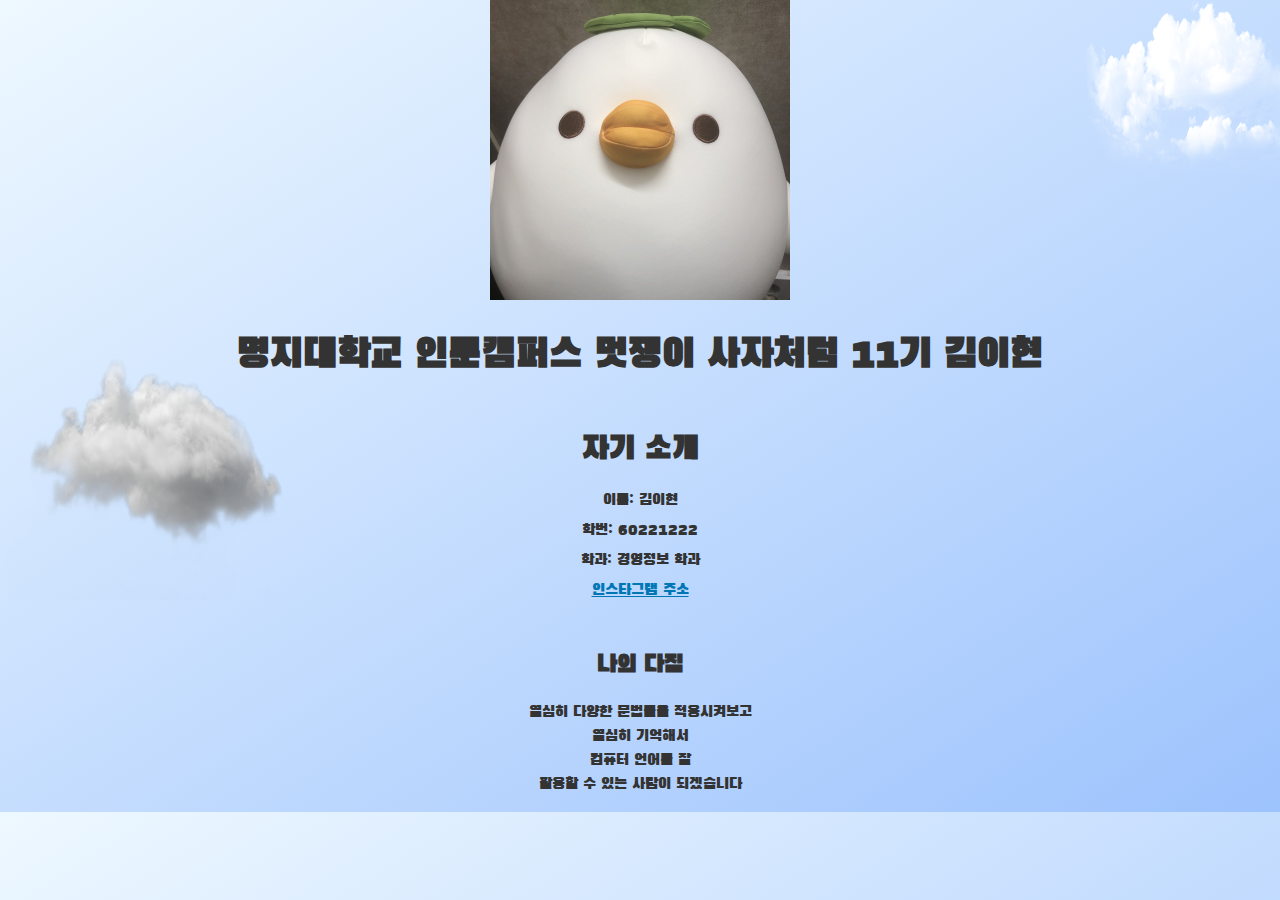
<file: index.html>
<!DOCTYPE html>
<html lang="ko">
<head>
    <meta charset="UTF-8">
    <meta http-equiv="X-UA-Compatible" content="IE=edge">
    <meta name="viewport" content="width=device-width, initial-scale=1.0">
    <title>김이현 자기소개</title>
    <link rel="stylesheet" href="./style.css">
    <link rel="preconnect" href="https://fonts.googleapis.com">
    <link rel="preconnect" href="https://fonts.gstatic.com" crossorigin>
    <link href="https://fonts.googleapis.com/css2?family=Black+Han+Sans&display=swap" rel="stylesheet">
    <meta property="og:title" content="김이현의 자기소개..">
    <meta property="description" content="김이현의 모든것이 나온다 두둥!">
    <meta property="og:image" content="./밍나오리.jpg">
</head>
<body>
    <img src="밍나오리.jpg" width="300" height="300"> 
    <div class="float-img-1">
        <img src="pngegg.png" width="300" height="300">
      </div>
      <div class="float-img-2">
        <img src="pngegg (2).png" width="200" height="200">
      </div>
        <h1> 명지대학교 인문캠퍼스 멋쟁이 사자처럼 11기 김이현</h1>
    <div>
        <h2> 자기 소개 </h2>
    <ul>
        <li> 이름: 김이현</li>
        <li> 학번: 60221222</li>
        <li> 학과: 경영정보 학과</li>
        <li> <a href="https://www.instagram.com/invites/contact/?i=149bdiuy3s6o6&utm_content=57kxzlb" target="_blank">인스타그램 주소
            </a>
        </li>
    </ul>
        <h3> 나의 다짐</h3>
        <p>열심히 다양한 문법들을 적용시켜보고
            <br>열심히 기억해서
            <br>컴퓨터 언어를 잘 
            <br>활용할 수 있는 사람이 되겠습니다</p>
    </div>
    

</body>
</file>
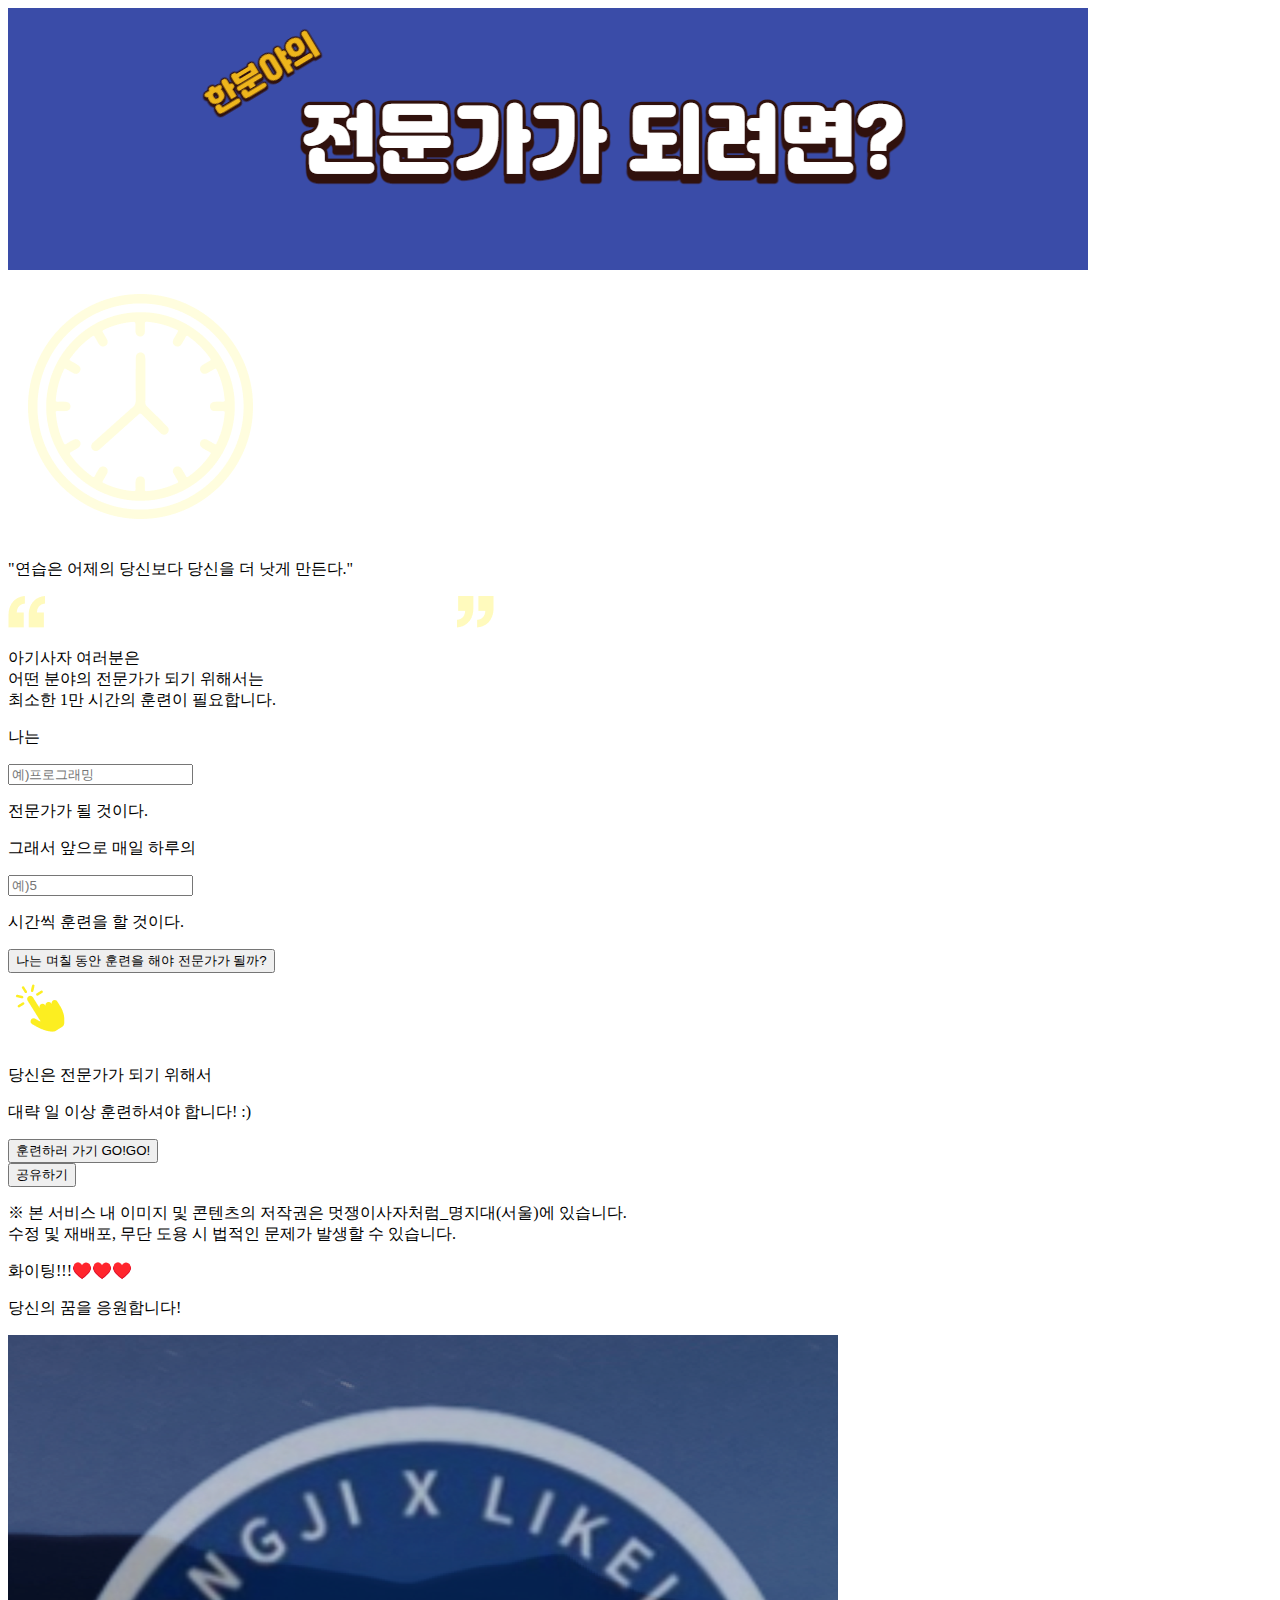
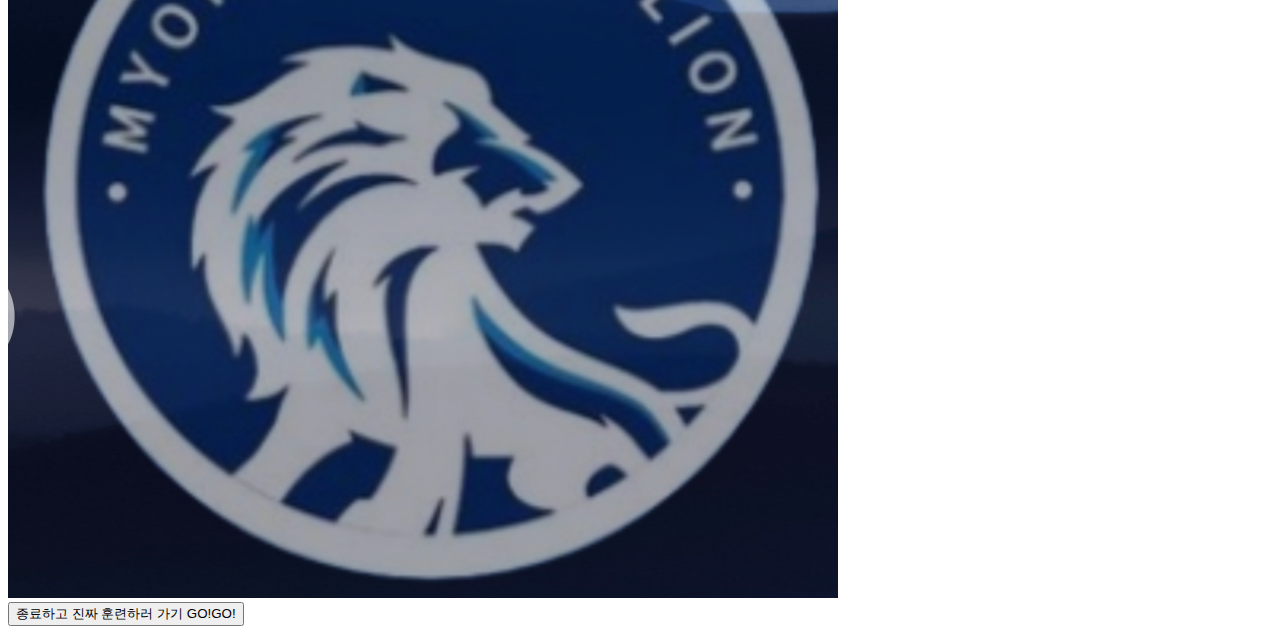
<file: html, css, java 통합과제/index.html>
<!DOCTYPE html>
<html lang="ko">

<head>
    <meta charset="UTF-8">
    <meta http-equiv="X-UA-Compatible" content="IE=edge">
    <meta name="viewport" content="width=device-width, initial-scale=1.0">
    <title>Document</title>
</head>

<body>
    <section id="contents">
        <div class="title">
            <img src="./text.png" alt="전문가가 되려면" class="title.img">
            <img src="./clock.png" class="clock.img">
        </div>

        <div class="intro">
            <div class="intro_first_text">
                <p>"연습은 어제의 당신보다 당신을 더 낫게 만든다."</p>
            </div>
            <div class="intro_second-text">
                <img src="./quotes.png" class="intro.img">
                <p><span>아기사자 여러분</span>은<br>어떤 분야의 전문가가 되기 위해서는<br>최소한 1만 시간의 훈련이 필요합니다.</p>
            </div>
        </div>

        <div class="inputs">
            <div class="field">
                <p>나는</p>
                <input type="text" id="field_vaule" placeholder="예)프로그래밍">
                <p>전문가가 될 것이다.</p>
            </div>
            <div class="time">
                <p>그래서 앞으로 매일 하루의</p>
                <input type="text" id="time_vaule" placeholder="예)5">
                <p>시간씩 훈련을 할 것이다.</p>
            </div>
        </div>

        <div class="click">
            <div class="click">
                <button class="button_click"> 나는 며칠 동안 훈련을 해야 전문가가 될까?</button>
                <div class="button_img">
                    <img src="./click.png">
                </div>
            </div>


        </div>

        <div class="result">
            <div class="result_first_text">
                <p>당신은 <span class="field_result"></span>전문가가 되기 위해서</p>
                <p>대략 <span class="time_result"></span>일 이상 훈련하셔야 합니다! :)</p>
            </div>
            <div class="buttons">
                <div class="go">
                    <button>훈련하러 가기 GO!GO!</button>
                </div>
                <div class="share">
                    <button>공유하기</button>
                </div>

            </div>
        </div>
        <div class="copyright">
            <p> ※ 본 서비스 내 이미지 및 콘텐츠의 저작권은 멋쟁이사자처럼_명지대(서울)에 있습니다.
                <br>수정 및 재배포, 무단 도용 시 법적인 문제가 발생할 수 있습니다.</p>

        </div>


    </section>

<section id="modal">
    <div class="modal_first_text">
        <p>화이팅!!!♥️♥️♥️</p>
    </div>
    <div class="modal_second_text">
        <p>당신의 꿈을 응원합니다!</p>
    </div>
    <div class="modal_img">
        <img src="./mju_mark.png" alt="명지 멋사 아이콘">
    </div>
    <div class="modal_button">
        <button>종료하고 진짜 훈련하러 가기 GO!GO!</button>
    </div>
</section>
</body>


</html>
</file>
<file: style.css>
body {
    font-family: 'Black Han Sans', sans-serif;
    background-color: #fff9d4;
    margin: 0;
  }
  body {
    background: linear-gradient(to bottom right, #eef8ff, #9dc3fd);
  }
  
  h1 {
    text-align: center;
    font-size: 2.5rem;
    color: #333;
    margin-top: 30px;
  }
  
  h2 {
    text-align: center;
    font-size: 2rem;
    margin-top: 50px;
    margin-bottom: 20px;
    color: #333;
  }
  
  ul {
    list-style: none;
    padding: 0;
    margin: 0;
  }
  
  li {
    text-align: center;
    margin-bottom: 10px;
    color: #333;
  }
  
  a {
    color: #0077b5;
  }
  
  h3 {
    text-align: center;
    font-size: 1.5rem;
    margin-top: 50px;
    margin-bottom: 20px;
    color: #333;
  }
  
  p {
    text-align: center;
    line-height: 1.5;
    color: #333;
  }
  img {
    display: block;
    margin: 0 auto;
  }

.float-img-1 {
  position: absolute;
  top: 3;
  left: 0; 
  animation: float 3s ease-in-out infinite; 
}

@keyframes float {
  from { transform: translate(0, 0); }
  65% { transform: translate(0, 15px); }
  to { transform: translate(0, -15px); }
}
.float-img-2 {
  position: absolute; 
  top: 0; 
  right: 0; 
  animation: float 3s ease-in-out infinite; 
}

@keyframes float {
  from { transform: translate(0, 0); }
  65% { transform: translate(0, 15px); }
  to { transform: translate(0, -15px); }
}
</file>
